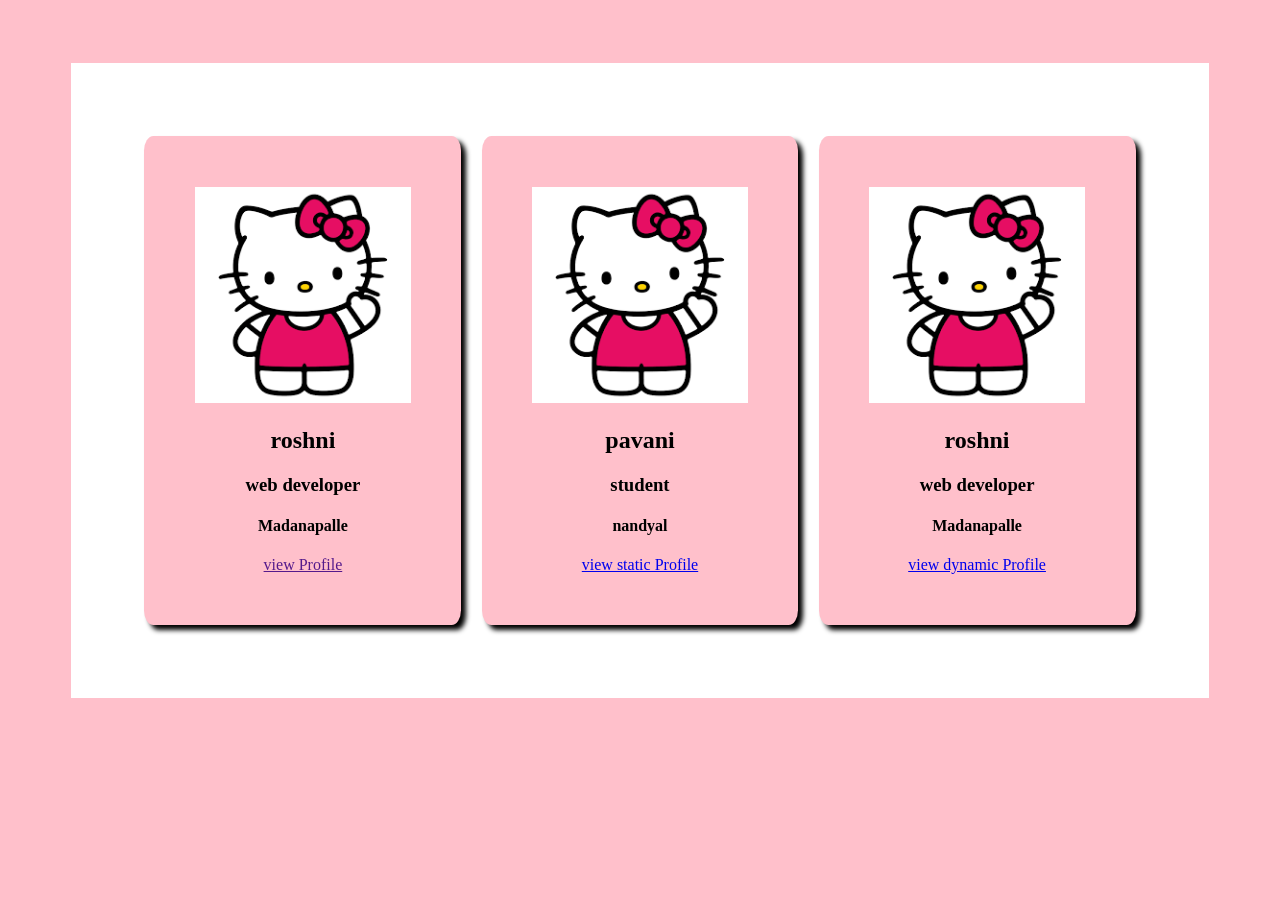
<file: index.html>
<!DOCTYPE html>
<html>
  <head>
    <meta charset="utf-8">
    <meta name="viewport" content="width=device-width,initial-scale=1">
    <title>CARD VIEW</title>
  </head>
  <link rel="stylesheet" href="style.css">
  <body>
    <div class="parent">
      <div class="child">
        <img src="images/download.png" alt="parent">
        <h2>roshni</h2>
        <h3>web developer</h3>
        <h4>Madanapalle</h4>
        <a href="">view Profile</a>

      </div>
      <div class="child">
        <img src="images/download.png" alt="parent">
        <h2>pavani</h2>
        <h3>student</h3>
        <h4>nandyal</h4>
        <a href="static.html">view static Profile</a>
      </div>
      <div class="child">
        <img src="images/download.png" alt="parent">
        <h2>roshni</h2>
        <h3>web developer</h3>
        <h4>Madanapalle</h4>
        <a href="dynamic.html">view dynamic Profile</a>

      </div>


    </div>
  </body>
</html>
</file>
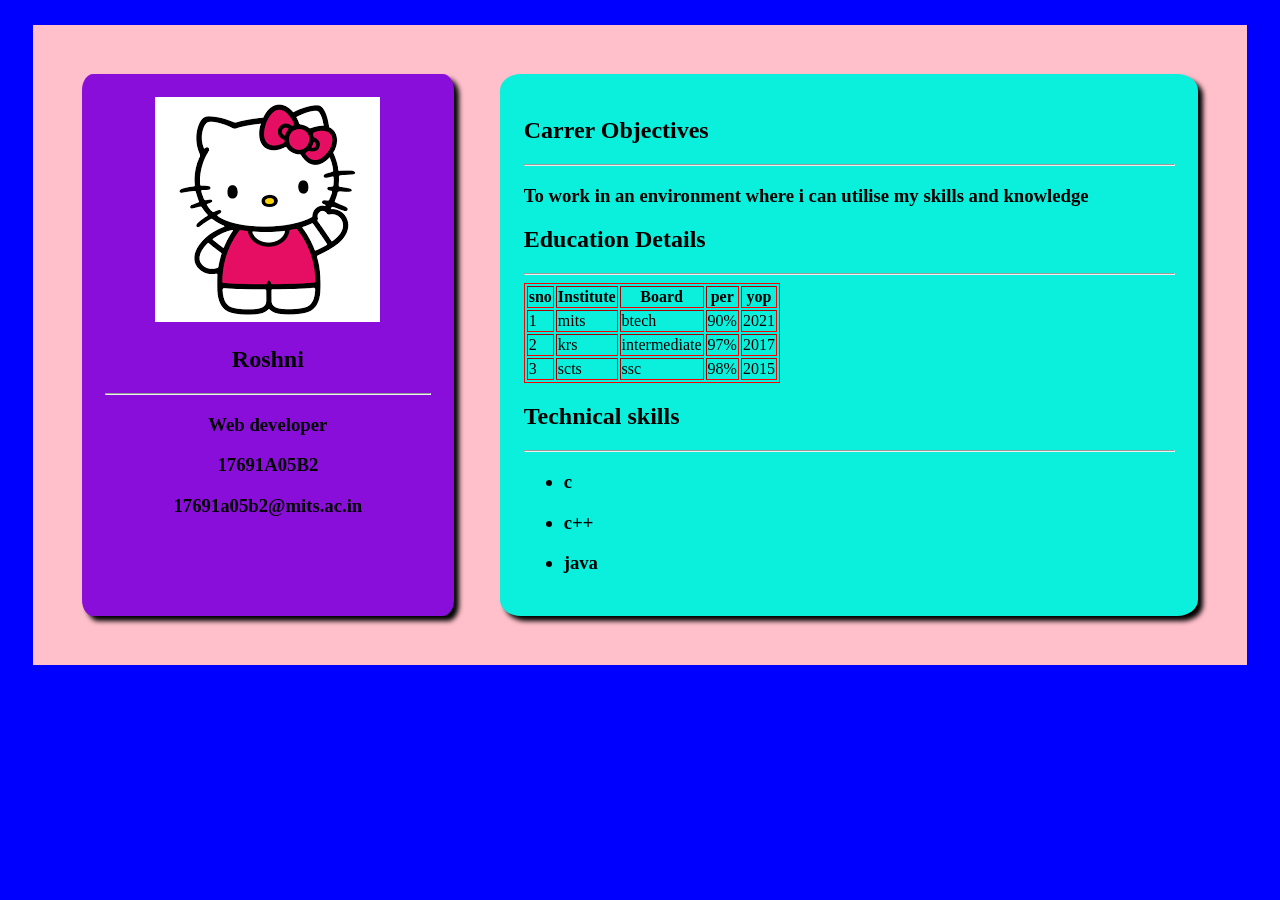
<file: dynamic.html>
<!DOCTYPE html>
<html>
  <head>
    <meta charset="utf-8">
    <title></title>
  </head>
  <link rel="stylesheet" href="static.css">
  <body>
    <div class="p">
      <div class="l">

      </div>
      <div class="r">

      </div>
    </div>
  </body>
<script type="text/javascript" src="dynamic.js">

</script>
</html>
</file>
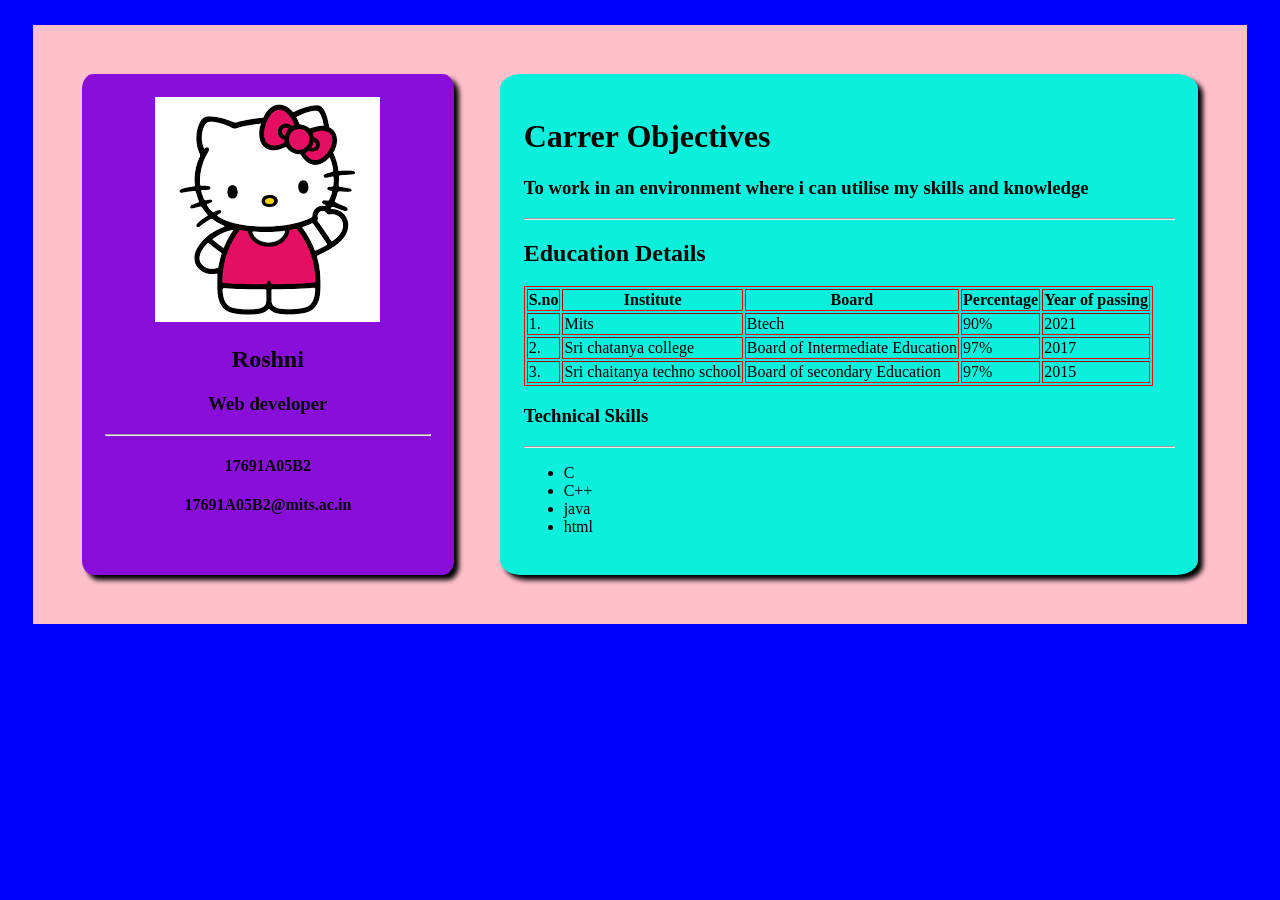
<file: static.html>
<!DOCTYPE html>
<html>
  <head>
    <meta charset="utf-8">
    <meta name="viewport" content="width=device-width,initial-scale=1">
    <title>Roshni</title>
  </head>
  <link rel="stylesheet" href="static.css">
  <body>
    <div class="p">
      <div class="l">
        <img src="images/download.png" alt="parent">
        <h2>Roshni</h2>
        <h3>Web developer</h3>
        <hr>
        <h4>17691A05B2</h4>
        <h4>17691A05B2@mits.ac.in</h4>
      </div>
      <div class="r">
      <h1>Carrer Objectives</h1>
      <h3>To work in an environment where i can utilise my skills and knowledge </h3>
        <hr>
        <h2>Education Details</h2>
        <table style="width=100%" border="1">
          <tr>
            <th>S.no</th>
            <th>Institute</th>
              <th>Board</th>
              <th>Percentage</th>
              <th>Year of passing</th>
          </tr>
          <tr>
            <td>1.</td>
            <td>Mits</td>
            <td>Btech</td>
            <td>90%</td>
            <td>2021</td>
          </tr>
          <tr>
            <td>2.</td>
            <td>Sri chatanya college</td>
            <td>Board of Intermediate Education</td>
            <td>97%</td>
            <td>2017</td>
          </tr>
          <tr>
            <td>3.</td>
            <td>Sri chaitanya techno school</td>
            <td>Board of secondary Education</td>
            <td>97%</td>
            <td>2015</td>
          </tr>

        </table>
        <h3>Technical Skills</h3>
        <hr><ul>
          <li>C</li>
          <li>C++</li>
          <li>java</li>
          <li>html</li>
        </ul>

      </div>
  </body>
</html>
</file>
<file: style.css>
body{
  background: pink;
}
.parent
{
  background: white;
  display: flex;
  margin: 5%;
  padding: 5%;
  justify-content: space-around;
}
.child
{
  background: pink;
  padding: 5%;
  text-align: center;
  margin: 1%;
  box-shadow: 5px 5px 5px black;
  border-radius: 3%;
}
img{
  width: 100%;
}
@media only screen and (min-width:320px) and (max-width:480px){
  body{
    background: #040304;
  }
  .parent
  {
    background: #08f9d3;
    display: flex;
    flex-direction: column;
    margin: 5%;
    padding: 5%;
    justify-content: space-around;
  }
  .child
  {
    background: #d4ef08;
    padding: 5%;
    text-align: center;
    margin: 1%;
    box-shadow: 5px 5px 5px black;
    border-radius: 3%;
  }
  img{
    width: 90%;
  }
  }
  @media only screen and (min-width:481px) and (max-width:768px){
    body{
      background: #085eef ;
    }
    .parent
    {
      background: #ef1a08 ;
      display: flex;
      flex-wrap: wrap;
      margin: 3%;
      padding: 3%;
      justify-content: space-around;
    }
    .child
    {
      background: #0bf067;
      padding: 5%;
      text-align: center;
      margin: 1%;
      box-shadow: 5px 5px 5px black;
      border-radius: 3%;
    }
    img{
      width: 50%;
    }
    }
</file>
<file: static.css>
body{
  background-color: blue;
}
.p{
  background-color: pink;
  display: flex;
  margin: 2%;
  padding: 2%;
  justify-content:space-around;
}
.l{
  width: 30%;
  margin:2%;
  padding: 2%;
  background-color: #8a0eda;
  text-align: center;
  box-shadow: 5px 5px 5px black;
  border-radius: 3%;
}
.r{
  width: 60%;
  margin:2%;
  padding: 2%;
  background-color: #0bf0dd;
  box-shadow: 5px 5px 5px black;
  border-radius: 3%;
}
@media only screen and (min-width:320px) and (max-width:480px){
  body{
    background: #040304;
  }
  .p
  {
    background: #08f9d3;
    display: flex;
    flex-direction: column;
    margin: 5%;
    padding: 5%;
    justify-content: space-around;
  }
  .l
  {
    width: 60%;
    background: #d4ef08;
    padding: 5%;
    text-align: center;
    margin: 1%;
    box-shadow: 5px 5px 5px black;
    border-radius: 3%;
  }
  img{
    width: 90%;
  }
  .r
  {
    width: 90%;
    background: #d4ef08;
    padding: 5%;
    margin: 1%;
    box-shadow: 5px 5px 5px black;
    border-radius: 3%;
  }
  }
  @media only screen and (min-width:481px) and (max-width:768px){
    body{
      background: blue;
    }
    .p
    {
      background: red;
      display: flex;
      flex-wrap: wrap;
      margin: 5%;
      padding: 5%;
      justify-content: space-around;
    }
    .l
    {
      width: 25%;
      background: pink;
      padding: 5%;
      text-align: center;
      margin: 1%;
      box-shadow: 5px 5px 5px black;
      border-radius: 3%;
    }
    img{
      width: 90%;
    }
    .r
    {
      width: 50%;
      background: #d4ef08;
      padding: 5%;
      margin: 1%;
      box-shadow: 5px 5px 5px black;
      border-radius: 3%;
    }
    }
table{
  border :1px solid red;
}
</file>
